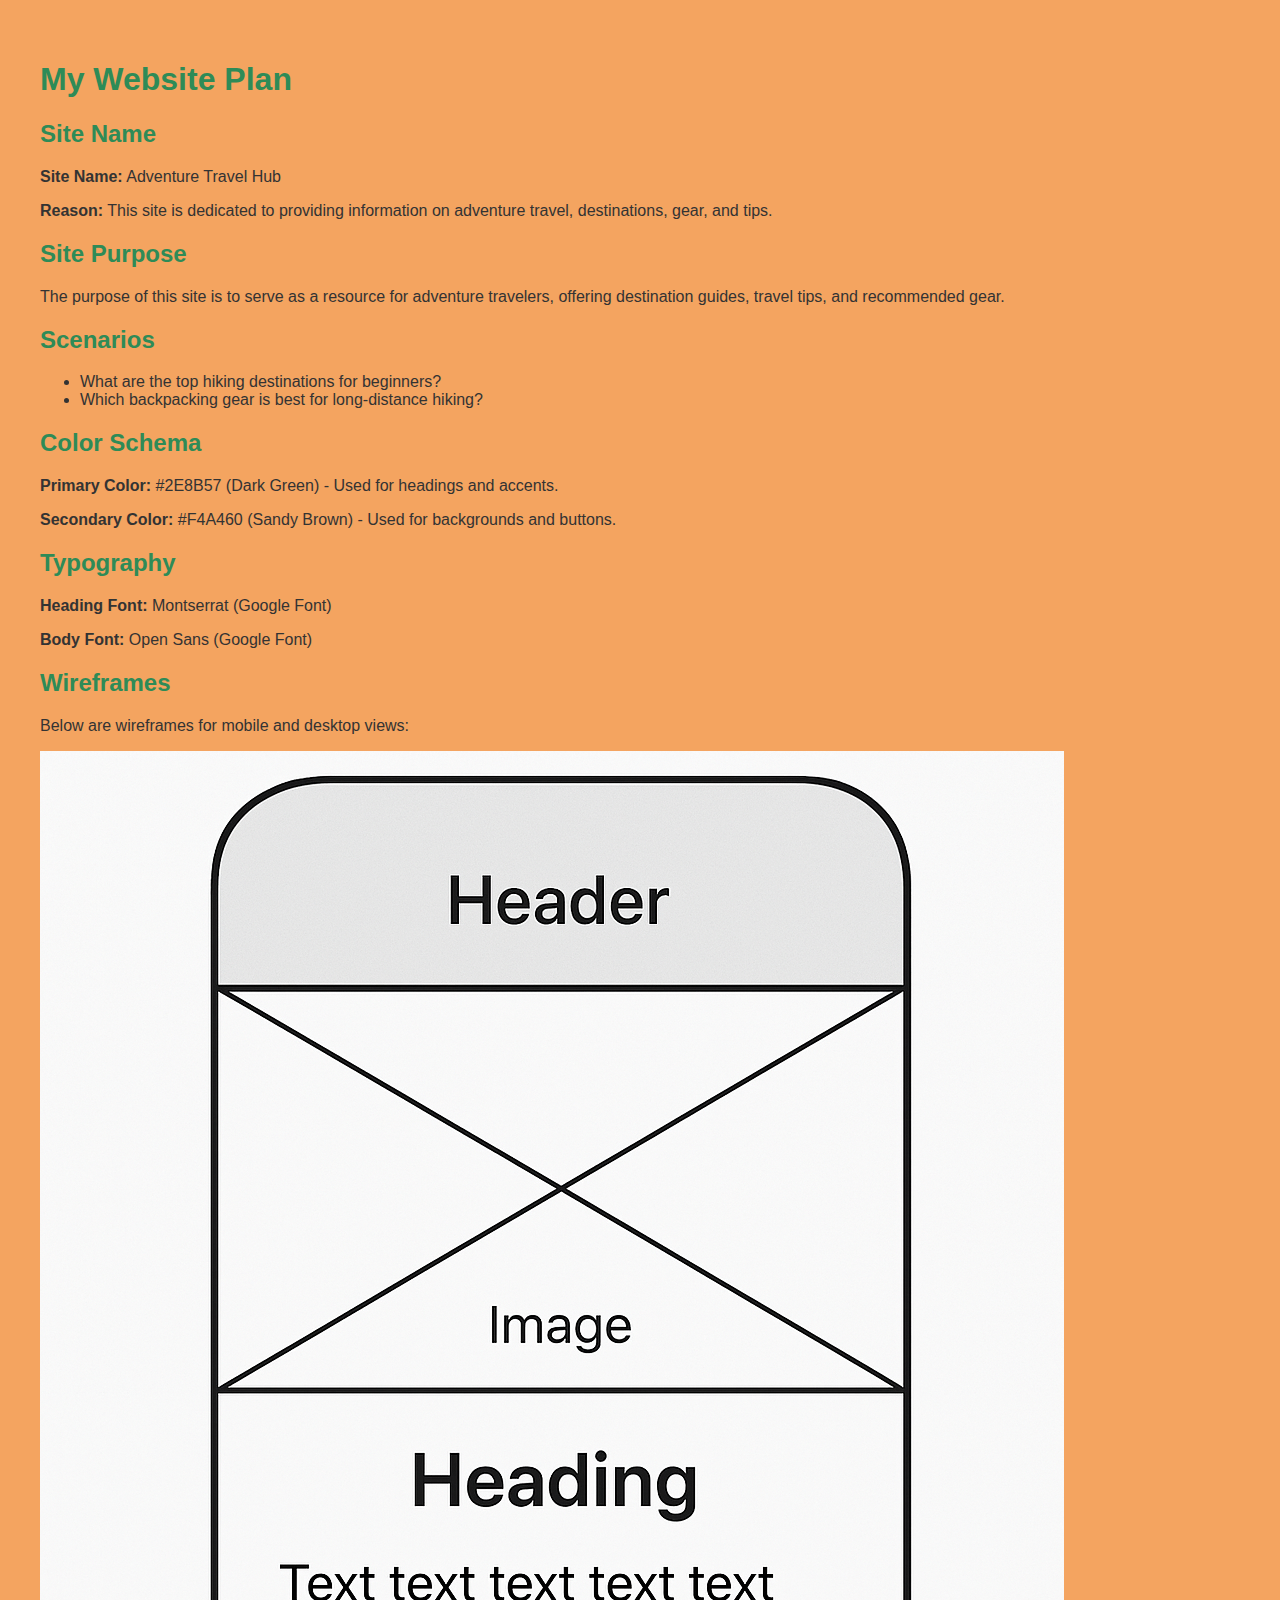
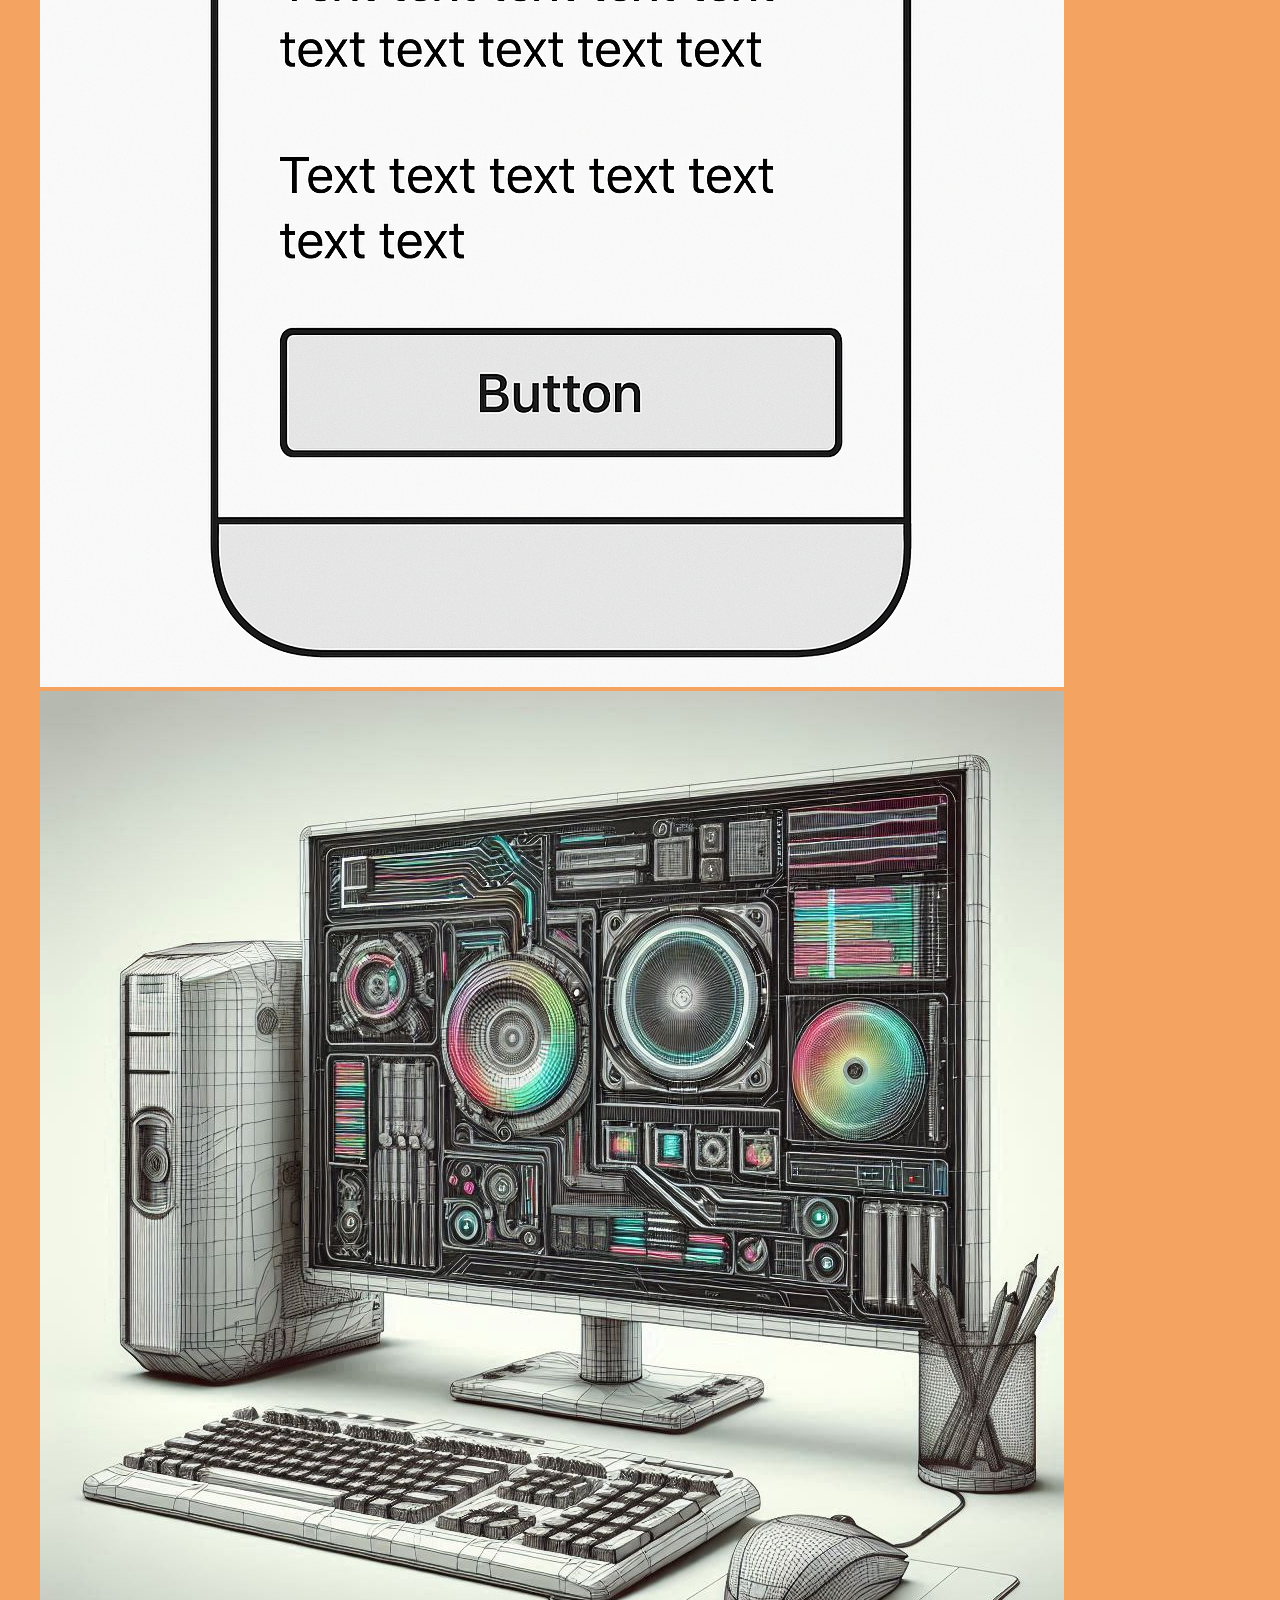
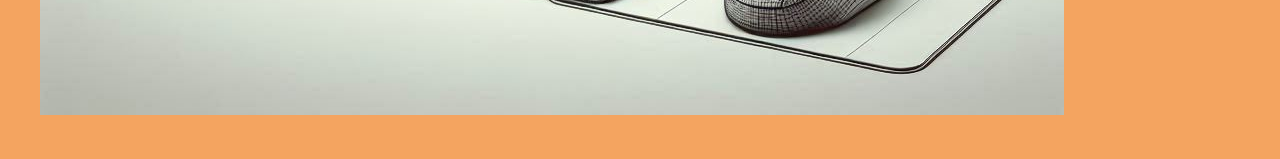
<file: project/siteplan.html>
<!DOCTYPE html>
<html lang="en">
<head>
    <meta charset="UTF-8">
    <meta name="viewport" content="width=device-width, initial-scale=1.0">
    <title>Website Planning Document</title>
    <link rel="stylesheet" href="styles.css">
</head>
<body>

    <header>
        <h1>My Website Plan</h1>
    </header>

    <section id="site-name">
        <h2>Site Name</h2>
        <p><strong>Site Name:</strong> Adventure Travel Hub</p>
        <p><strong>Reason:</strong> This site is dedicated to providing information on adventure travel, destinations, gear, and tips.</p>
    </section>

    <section id="site-purpose">
        <h2>Site Purpose</h2>
        <p>The purpose of this site is to serve as a resource for adventure travelers, offering destination guides, travel tips, and recommended gear.</p>
    </section>

    <section id="scenarios">
        <h2>Scenarios</h2>
        <ul>
            <li>What are the top hiking destinations for beginners?</li>
            <li>Which backpacking gear is best for long-distance hiking?</li>
        </ul>
    </section>

    <section id="color-schema">
        <h2>Color Schema</h2>
        <p><strong>Primary Color:</strong> #2E8B57 (Dark Green) - Used for headings and accents.</p>
        <p><strong>Secondary Color:</strong> #F4A460 (Sandy Brown) - Used for backgrounds and buttons.</p>
    </section>

    <section id="typography">
        <h2>Typography</h2>
        <p><strong>Heading Font:</strong> Montserrat (Google Font)</p>
        <p><strong>Body Font:</strong> Open Sans (Google Font)</p>
    </section>

    <section id="wireframes">
        <h2>Wireframes</h2>
        <p>Below are wireframes for mobile and desktop views:</p>
        <img src="wireframe-mobile.png" alt="Mobile Wireframe">
        <img src="wireframe-desktop.png" alt="Desktop Wireframe">
    </section>

</body>
</html>
</file>
<file: project/styles.css>
body {
    font-family: 'Open Sans', sans-serif;
    background-color: #F4A460;
    color: #333;
    margin: 20px;
    padding: 20px;
}

h1, h2 {
    font-family: 'Montserrat', sans-serif;
    color: #2E8B57;
}
</file>
